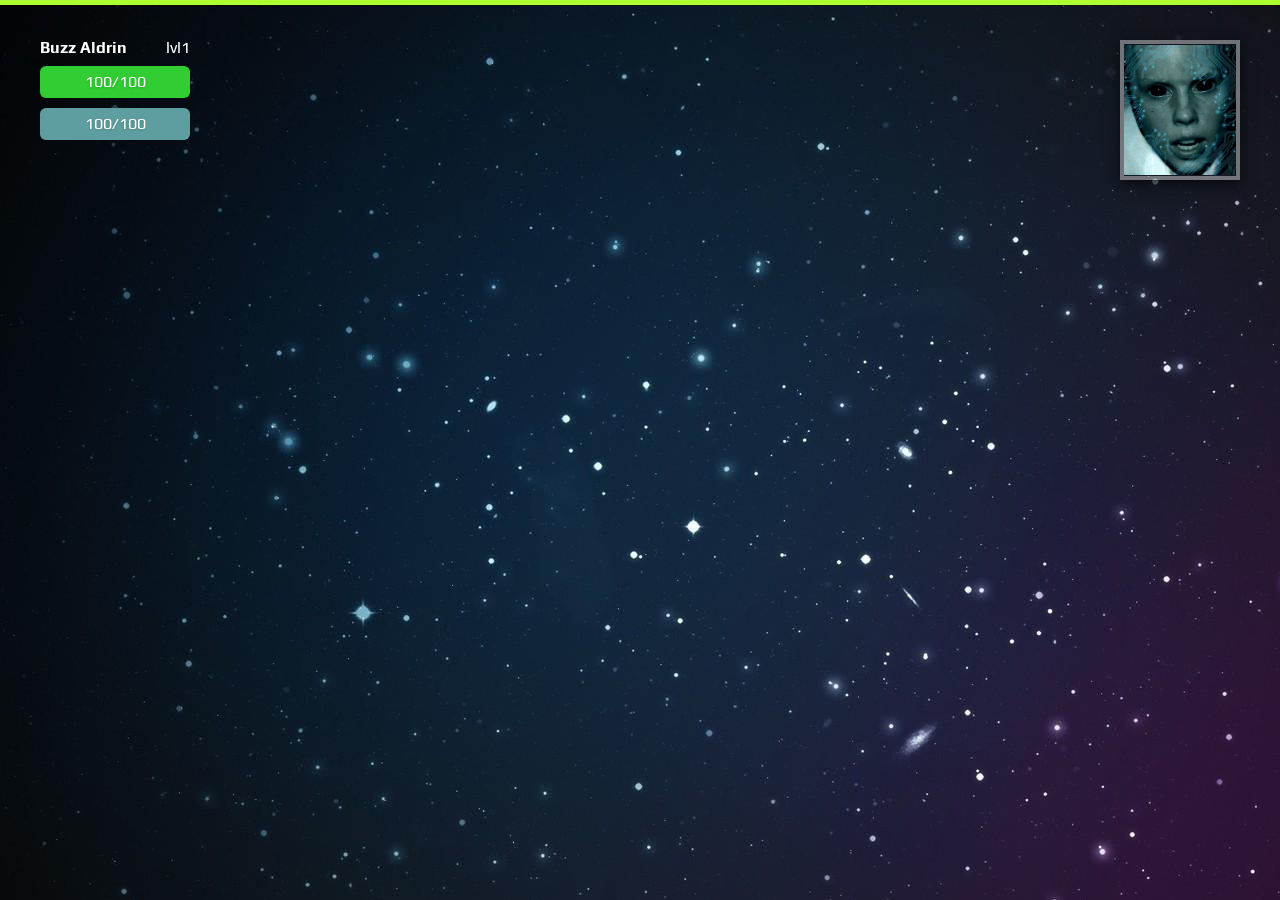
<file: index.html>
<!doctype html>
<html>
<head>
	<title>BEYOND</title>
	<link rel="stylesheet" href="css/reset.css"/>
	<link rel="stylesheet" href="css/style.css"/>
	<script src="jquery.min.js"></script>
</head>
<body>
	<div id="app">
		<div id="scene"></div>
		<div id="title"></div>
		<div id="subtitles"></div>
		<div id="dialog">
			<span></span>
			<ul></ul>
		</div>
		<div id="hud"></div>
		<div id="overlay">
			<div class="content" id="create-character">
				<div class="gender" id="char-gender">
					<div class="gender-selection" data-gender="male"><img src="img/playermale.png"/></div>
					<div class="gender-selection" data-gender="female"><img src="img/playerfemale.png"/></div>
				</div>
				<div class="wizard">
					<div class="step step1">
						<h1>Character Details</h1>
						<fieldset>
							<label>First Name</label>
							<input type="text" id="first_name" autocomplete="off" value="James" required/>
							<span class="error-message"></span>
						</fieldset>
						<fieldset>
							<label>Last Name</label>
							<input type="text" id="last_name" autocomplete="off" value="Bigglesworth" required/>
							<span class="error-message"></span>
						</fieldset>
						<fieldset>
							<label>Age</label>
							<input type="number" id="age" autocomplete="off" value="94" required/>
							<span class="error-message"></span>
						</fieldset>
						<fieldset>
							<label>Division</label>
							<input type="text" id="division" autocomplete="off" value="USA" required/>
							<span class="error-message"></span>
						</fieldset>
						<button class="positive step-next">Next</button>
						<button class="negative step-back">Back</button>
					</div>
					<div class="step step2 confirmation">
						<h1>Confirm And Begin</h1>
						<p>Review and confirm character statistics</p>
						<ul class="info-list">
						</ul>
						<button tabindex="1" class="positive step-next">Next</button>
						<button tabindex="2" class="negative step-back">Back</button>
					</div>
				</div>
			</div>
		</div>
	</div>
	<script src="magic.js"></script>
	<script src="level.js"></script>
	<script src="player.js"></script>
	<script src="scenes.js"></script>
	<script src="rpg.js"></script>
	<canvas id="world" tabindex="1"></canvas>
</body>
</html>
</file>
<file: css/style.css>
@import url("https://fonts.googleapis.com/css?family=Play");
#scene {
  height: 100%;
  width: 100%;
  display: none; }
  #scene .scene, #scene .container, #scene .part {
    height: 100%;
    width: 100%;
    overflow: hidden; }
  #scene .cont-wrap {
    position: fixed;
    top: 0;
    width: 100%;
    height: 100%;
    z-index: 100; }

#scene1 {
  background: url("../img/bg.jpg") center center no-repeat;
  background-size: cover; }
  #scene1 .container {
    background: rgba(0, 0, 0, 0.8); }
    #scene1 .container .intro {
      width: 100%;
      text-align: center;
      position: relative;
      top: 50%;
      transform: translateY(-50%); }
      #scene1 .container .intro span {
        color: #fff;
        text-shadow: 0 3px 8px rgba(0, 0, 0, 0.6); }
      #scene1 .container .intro span.title {
        font-size: 7em;
        margin-bottom: 20px;
        display: block; }
      #scene1 .container .intro span.subtitle {
        font-size: 1.4em;
        font-weight: 500;
        letter-spacing: 0.2em;
        text-transform: uppercase; }

#scene4 .part {
  background: url("../img/bunk.jpg") center center no-repeat;
  background-size: cover;
  display: none; }

#scene5 video {
  transition: transform 5s linear; }
  #scene5 video.zoom {
    transform: scale(5) translate(-11%, -6%); }

.cockpit {
  background: url("../img/bridge.png") bottom center no-repeat;
  background-size: cover; }

video.fullscreen {
  position: fixed;
  top: 50%;
  left: 50%;
  min-width: 100%;
  min-height: 100%;
  width: auto;
  height: auto;
  z-index: -100;
  transform: translateX(-50%) translateY(-50%); }

#title {
  position: absolute;
  top: 50%;
  transform: translateY(-50%);
  color: #fff;
  width: 100%;
  text-align: center;
  font-size: 6em;
  text-shadow: 0 2px 5px rgba(0, 0, 0, 0.2); }
  #title.active {
    z-index: 20; }

#subtitles {
  position: absolute;
  bottom: 120px;
  color: #fff;
  width: 100%;
  text-align: center;
  padding: 0 20%;
  line-height: 1.8em;
  font-size: 1.6em;
  text-shadow: 0 5px 12px rgba(0, 0, 0, 0.4); }
  #subtitles.active {
    z-index: 20; }

/* user interface */
#hud {
  position: fixed;
  top: 0;
  width: 100%;
  height: 100%;
  z-index: 0;
  opacity: 0;
  transition: opacity 1s linear; }
  #hud.active {
    opacity: 1;
    z-index: 50;
    display: block; }
  #hud #experience {
    position: fixed;
    top: 0;
    height: 5px;
    z-index: 15;
    background: greenyellow;
    width: 100%; }
  #hud #character {
    width: 150px;
    z-index: 15;
    position: absolute;
    top: 40px;
    left: 40px; }
    #hud #character .stats {
      color: #fff;
      text-shadow: 0 1px 3px rgba(0, 0, 0, 0.2); }
      #hud #character .stats > span {
        display: block; }
      #hud #character .stats #character-name {
        float: left;
        font-weight: bold; }
      #hud #character .stats #character-level {
        float: right; }
      #hud #character .stats .bar {
        float: left;
        margin-top: 10px;
        width: 100%;
        clear: both; }
        #hud #character .stats .bar#character-hp {
          background: limegreen; }
        #hud #character .stats .bar#character-mp {
          background: cadetblue; }
    #hud #character #character-img {
      margin-top: 10px;
      height: 160px;
      border-radius: 6px;
      overflow: hidden; }
      #hud #character #character-img.male {
        background: #111 url("../img/playermale.png") top center no-repeat;
        background-size: cover; }
      #hud #character #character-img.female {
        background: #111 url("../img/playerfemale.png") top center no-repeat;
        background-size: cover; }
  #hud #toolbar {
    position: fixed;
    bottom: 0;
    width: 100%;
    height: 100px; }
    #hud #toolbar > div {
      height: 100%; }
    #hud #toolbar .left {
      width: 200px;
      float: left;
      background: white; }
    #hud #toolbar .center {
      width: 100%; }
    #hud #toolbar .right {
      width: 200px;
      float: right;
      background: white; }
  #hud #ai {
    position: absolute;
    box-shadow: 0 5px 12px rgba(0, 0, 0, 0.6);
    overflow: hidden;
    top: 40px;
    right: 40px;
    border: 4px solid rgba(255, 255, 255, 0.4);
    background: url("../img/aiface.jpg") center center no-repeat;
    transition: all 0.4s ease-out, right 0.4s ease-in;
    height: 140px;
    width: 120px;
    background-size: 100%; }
    #hud #ai.speaking {
      background: url("../img/aiface.gif") center center no-repeat;
      background-size: 100%; }
    #hud #ai.focused {
      height: 282px;
      width: 245px;
      top: 50%;
      left: 50%;
      transform: translate(-50%, -50%); }

canvas {
  position: fixed;
  z-index: 0;
  top: 0;
  display: none; }
  canvas.active {
    display: block; }
  canvas#world {
    background: url("../img/worldbg1.jpg") top left; }

* {
  box-sizing: border-box; }

/* Basic */
html, body {
  width: 100%;
  height: 100%; }

body {
  background: #000;
  background-size: cover;
  font-family: 'Play', sans-serif;
  font-size: 16px;
  transition: background 3s linear; }

input {
  background: none;
  border: none;
  height: 60px;
  color: #fff;
  line-height: 60px;
  border-bottom: 1px solid #ccc;
  width: 100%;
  text-align: left;
  white-space: nowrap;
  overflow: hidden;
  font-size: 1.2em;
  outline: none; }

button, .button {
  cursor: pointer;
  height: 60px;
  color: #fff;
  border: none;
  font-weight: bold;
  letter-spacing: 0.1em;
  text-shadow: 0 1px 2px rgba(0, 0, 0, 0.2);
  outline: none;
  text-transform: uppercase;
  border-radius: 6px;
  line-height: 60px;
  text-align: center;
  transition: background 0.2s linear, opacity 0.2s linear;
  width: 100%; }
  button.negative, .button.negative {
    background: #c3939c; }
  button.positive, .button.positive {
    background: #7db57d; }
  button.disabled, .button.disabled {
    opacity: 0.4;
    pointer-events: none; }
  button:hover, button:focus, .button:hover, .button:focus {
    background: #444444; }

/* canvas */
#canvas {
  width: 100%;
  height: calc(100% - 100px);
  display: block; }

#overlay {
  position: fixed;
  opacity: 0;
  transition: opacity 1s linear;
  z-index: 0;
  top: 0;
  width: 100%;
  height: 100%;
  background: rgba(9, 0, 0, 0.9);
  text-align: center;
  color: #fff; }
  #overlay.active {
    opacity: 1;
    z-index: 20; }
  #overlay .content {
    display: none; }

#dialog {
  display: none;
  z-index: 100;
  position: fixed;
  top: 50%;
  width: calc(100% - 200px);
  margin: 0 100px;
  padding: 40px 0;
  background: linear-gradient(to right, rgba(255, 255, 255, 0) 0%, rgba(255, 255, 255, 0.6) 25%, rgba(255, 255, 255, 0.6) 75%, rgba(255, 255, 255, 0) 100%);
  padding: 40px;
  transform: translateY(-50%);
  text-align: center; }
  #dialog span {
    display: block;
    margin-bottom: 40px;
    color: #333;
    font-weight: bold;
    text-shadow: 0 2px 5px rgba(0, 0, 0, 0.2);
    font-size: 2.4em;
    line-height: 1.5em; }
  #dialog ul {
    display: inline-block;
    max-width: 800px; }
    #dialog ul li {
      font-size: 1.4em;
      line-height: 1.5em;
      text-shadow: 0 2px 5px rgba(0, 0, 0, 0.2);
      float: left;
      margin-bottom: 40px;
      width: 100%;
      background: rgba(0, 0, 0, 0.8);
      border-radius: 4px;
      padding: 20px;
      color: #000;
      cursor: pointer;
      transition: color 0.4s linear;
      text-align: center; }
      #dialog ul li:last-of-type {
        margin-right: 0; }
      #dialog ul li#sarcastic, #dialog ul li#worried, #dialog ul li#negative {
        color: #c3939c; }
      #dialog ul li#polite, #dialog ul li#enthusiastic, #dialog ul li#positive {
        color: #7db57d; }
      #dialog ul li:hover {
        color: #fff; }

.bar {
  height: 32px;
  line-height: 32px;
  padding: 0 10px;
  border-radius: 6px;
  text-align: center; }

.clearfix:after, #hud #character .stats:after, #create-character .gender:after {
  content: "";
  display: block;
  clear: both; }

.ui-box {
  display: inline-block;
  border-radius: 6px;
  overflow: hidden;
  min-width: 480px;
  box-shadow: 0 3px 7px rgba(0, 0, 0, 0.4); }
  .ui-box .header {
    padding: 20px 15px;
    color: #777;
    text-transform: uppercase;
    font-size: 1.4em;
    background: #f5f5f5;
    border-bottom: 1px solid #eee; }
  .ui-box .body {
    padding: 40px 30px;
    background: #fff; }

#create-character {
  height: 100%;
  background: url("../img/locker.jpg") center center no-repeat;
  background-size: cover;
  position: inherit !important;
  width: 100%; }
  #create-character .gender {
    position: absolute;
    top: 55%;
    transform: translateY(-50%);
    transition: width 0.4s linear;
    width: 100%;
    text-align: center; }
    #create-character .gender > div {
      width: 320px;
      height: 680px;
      cursor: pointer;
      display: inline-block;
      margin: 0 30px; }
      #create-character .gender > div img {
        height: 70%;
        width: 70%;
        float: left;
        transition: all 0.4s linear; }
      #create-character .gender > div:first-of-type img {
        margin: 60% 0 0 30%; }
      #create-character .gender > div:last-of-type img {
        margin: 60% 30% 0 0; }
      #create-character .gender > div:hover img, #create-character .gender > div.selected img {
        height: 100%;
        width: 100%;
        margin: 0; }
  #create-character.selected .gender {
    width: calc(100% - 540px);
    float: left; }
    #create-character.selected .gender .gender-selection:not(.selected) {
      display: none; }
  #create-character.selected .wizard {
    margin-right: 0; }
  #create-character .wizard {
    display: block;
    width: 540px;
    float: right;
    margin-right: -540px;
    height: 100%;
    text-align: left;
    padding: 80px 40px;
    transition: margin-right 0.4s linear;
    background: rgba(50, 50, 50, 0.8); }
    #create-character .wizard input, #create-character .wizard button {
      width: 100%; }
    #create-character .wizard button {
      width: 48%;
      float: left; }
      #create-character .wizard button:last-of-type {
        float: right; }
    #create-character .wizard ul.info-list {
      margin: 40px 0; }
    #create-character .wizard .step {
      display: none; }

/* App Wrapper */
#app {
  height: 100%;
  width: 100%; }

fieldset {
  margin-bottom: 40px; }
  fieldset label {
    display: block;
    width: 100%;
    height: 40px;
    line-height: 40px; }
  fieldset input {
    float: left;
    width: 50%;
    display: block;
    margin-top: -40px;
    transition: margin-top 0.4s linear; }
    fieldset input:focus, fieldset input:valid {
      margin-top: 0; }
  fieldset .error-message {
    color: #c3939c;
    display: none;
    float: left;
    pointer-events: none;
    margin-top: -25px; }
  fieldset.error input {
    color: #c3939c;
    border-bottom: 1px solid #c3939c; }
  fieldset.error .error-message {
    display: block; }

label {
  color: #c2e6c2; }

h1 {
  font-size: 2.8em;
  margin-bottom: 1em; }

input[type=number]::-webkit-inner-spin-button,
input[type=number]::-webkit-outer-spin-button {
  -webkit-appearance: none;
  margin: 0; }

ul.info-list li {
  height: 60px;
  line-height: 60px;
  font-size: 1.2em;
  border-bottom: 1px solid rgba(0, 0, 0, 0.2); }
  ul.info-list li:last-of-type {
    border-bottom: 0; }
  ul.info-list li > span {
    display: inline-block;
    width: 50%; }
  ul.info-list li .property {
    color: #7db57d;
    font-weight: bold; }
  ul.info-list li .value {
    color: #fff; }

/*# sourceMappingURL=style.css.map */
</file>
